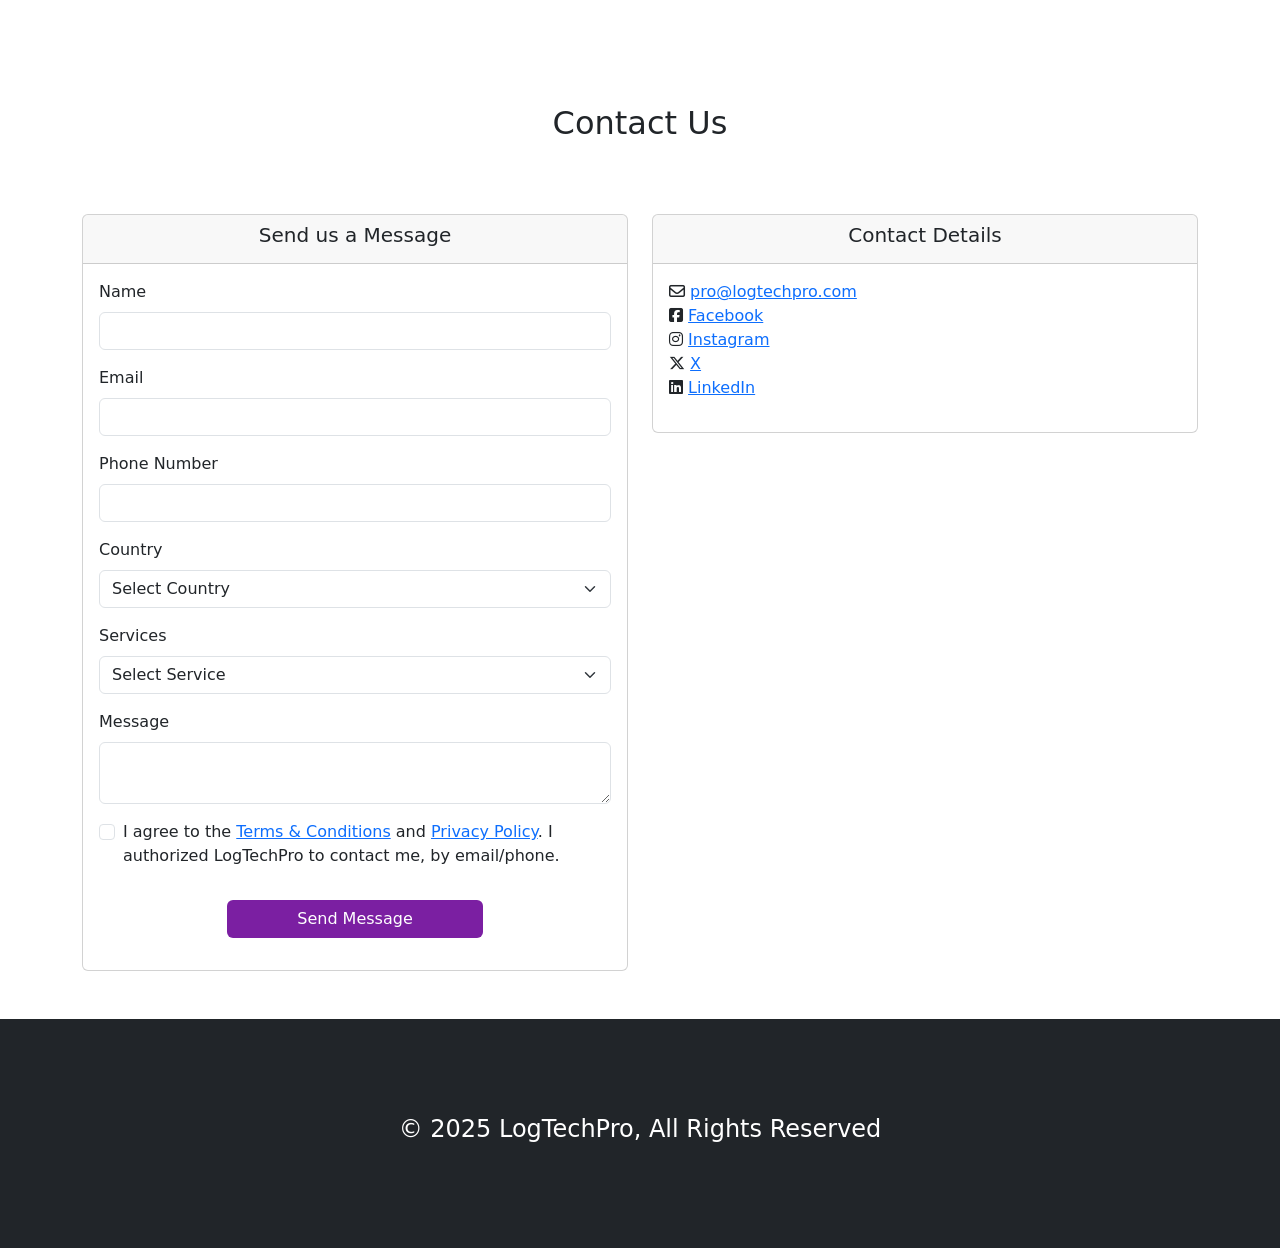
<file: html/contact.html>
<!DOCTYPE html>
<html lang="en">

<head>
    <meta charset="UTF-8">
    <meta name="viewport" content="width=device-width, initial-scale=1.0">
    <!-- Meta Tags for SEO -->
    <meta name="description" content="Contact us for services">
    <meta name="keywords" content="Contact logtechpro, follow logtechpro platform">

    <!-- Open Graph Meta Tags (for Social Media Sharing) -->
    <meta property="og:title" content="Contact">
    <meta property="og:description" content="Contact us for services">
    <meta property="og:image" content="https://i.ibb.co/VQjyrnF/Logo.png">
    <meta property="og:url" content="https://www.logtechpro.com/contact/">
    <meta property="og:url" content="https://www.logtechpro.in/contact/">
    <meta property="og:url" content="https://www.logtechpro.xyz/contact/">
    <meta property="og:type" content="website">

    <!-- Twitter Card Meta Tags -->
    <meta name="twitter:title" content="Contact">
    <meta name="twitter:description" content="Contact us for services">
    <meta name="twitter:image" content="https://i.ibb.co/VQjyrnF/Logo.png">
    <meta name="twitter:site"
        content="@https://www.linkedin.com/in/log-techpro-a86223341?utm_source=share&utm_campaign=share_via&utm_content=profile&utm_medium=android_app">

    <!-- Favicon -->
    <link rel="icon" href="https://i.ibb.co/VQjyrnF/Logo.png">
    <title>Contact Page</title>
    <!-- FontAwesome for Social Media Icons -->
    <link rel="stylesheet" href="https://cdnjs.cloudflare.com/ajax/libs/font-awesome/6.7.2/css/all.min.css">
    <!-- Bootstrap 5 CDN -->
    <link href="https://cdn.jsdelivr.net/npm/bootstrap@5.3.0-alpha1/dist/css/bootstrap.min.css" rel="stylesheet">
    <script>
        // JavaScript function to validate the form fields
        function validateForm() {
            let name = document.getElementById("name").value;
            let email = document.getElementById("email").value;
            let phone = document.getElementById("phone").value;
            let country = document.getElementById("country").value;
            let services = document.getElementById("services").value;
            let message = document.getElementById("message").value;
            let terms = document.getElementById("terms").checked;

            if (name == "" || email == "" || phone == "" || country == "" || services == "" || message == "") {
                alert("Please fill out all the required fields.");
                return false;
            }
            if (!terms) {
                alert("Please accept the Terms & Conditions and Privacy Policy.");
                return false;
            }
            return true;
        }
    </script>
</head>

<body>
    <!-- Loading Screen -->
    <div class="full-screen" id="loadingScreen">
        <div class="spinner-border text-primary" style="width: 3rem; height: 3rem;" role="status">
            <span class="visually-hidden">Loading...</span>
        </div>
    </div>

    <!-- navbar -->
    <nav class="container py-3">
        <div class="row">
            <div class="col-md">
                <a href="../index" class="text-white text-decoration-none">Home</a>
            </div>
        </div>
    </nav>
    <div class="container mt-5">
        <h2 class="text-center mb-4">Contact Us</h2>
        <div class="row">
            <!-- Contact Form -->
            <div class="col-md-6 py-5">
                <div class="card">
                    <div class="card-header">
                        <h5 class="card-title text-center">Send us a Message</h5>
                    </div>
                    <div class="card-body">
                        <form onsubmit="return validateForm()" action="https://api.web3forms.com/submit/" method="post">
                            <input type="hidden" name="access_key" value="692002c4-ac7f-4360-b130-d125ceaa3052">
                            <div class="mb-3">
                                <label for="name" class="form-label">Name</label>
                                <input type="text" class="form-control" id="name" name="name" required>
                            </div>
                            <div class="mb-3">
                                <label for="email" class="form-label">Email</label>
                                <input type="email" class="form-control" id="email" name="email" required>
                            </div>
                            <div class="mb-3">
                                <label for="phone" class="form-label">Phone Number</label>
                                <input type="tel" class="form-control" id="phone" name="number" required>
                            </div>
                            <div class="mb-3">
                                <label for="country" class="form-label">Country</label>
                                <select id="country" class="form-select" required>
                                    <ul>
                                        <option value="" selected>Select Country</option>
                                        <option value="Argentina">Argentina</option>
                                        <option value="Australia">Australia</option>
                                        <option value="Belgium">Belgium</option>
                                        <option value="Brazil">Brazil</option>
                                        <option value="Canada">Canada</option>
                                        <option value="China">China</option>
                                        <option value="Denmark">Denmark</option>
                                        <option value="Finland">Finland</option>
                                        <option value="France">France</option>
                                        <option value="Germany">Germany</option>
                                        <option value="Hungary">Hungary</option>
                                        <option value="India">India</option>
                                        <option value="Indonesia">Indonesia</option>
                                        <option value="Ireland">Ireland</option>
                                        <option value="Italy">Italy</option>
                                        <option value="Japan">Japan</option>
                                        <option value="Malaysia">Malaysia</option>
                                        <option value="Netherlands">Netherlands</option>
                                        <option value="New Zealand">New Zealand</option>
                                        <option value="Norway">Norway</option>
                                        <option value="Poland">Poland</option>
                                        <option value="Portugal">Portugal</option>
                                        <option value="Qatar">Qatar</option>
                                        <option value="Russia">Russia</option>
                                        <option value="Saudi Arabia">Saudi Arabia</option>
                                        <option value="Singapore">Singapore</option>
                                        <option value="South Africa">South Africa</option>
                                        <option value="South Korea">South Korea</option>
                                        <option value="Spain">Spain</option>
                                        <option value="Sweden">Sweden</option>
                                        <option value="Switzerland">Switzerland</option>
                                        <option value="Taiwan">Taiwan</option>
                                        <option value="Thailand">Thailand</option>
                                        <option value="Turkey">Turkey</option>
                                        <option value="United Arab Emirates">United Arab Emirates</option>
                                        <option value="United Kingdom">United Kingdom</option>
                                        <option value="United States">United States</option>
                                        <option value="Vietnam">Vietnam</option>
                                        <option value="Other">Other</option>
                                    </ul>
                                </select>
                            </div>
                            <div class="mb-3">
                                <label for="services" class="form-label">Services</label>
                                <select id="services" class="form-select" required>
                                    <ul>
                                        <option value="" selected>Select Service</option>
                                        <option value="Artificial Intelligent">Artificial Intelligent</option>
                                        <option value="Application">Application</option>
                                        <option value="UI Design">UI Design</option>
                                        <option value="Cloud">Cloud</option>
                                        <option value="Blockchain">Blockchain</option>
                                        <option value="enterprise Application">enterprise Application</option>
                                    </ul>
                                </select>
                            </div>
                            <div class="mb-3">
                                <label for="message" class="form-label">Message</label>
                                <textarea class="form-control" id="message" name="message" rows="2" required></textarea>
                            </div>
                            <div class="form-check mb-3">
                                <input class="form-check-input" type="checkbox" id="terms">
                                <label class="form-check-label" for="terms">
                                    I agree to the <a href="Website-Policy/Terms & Conditions.pdf">Terms &
                                        Conditions</a> and <a href="Website-Policy/Privacy Policy.pdf">Privacy
                                        Policy</a>.
                                    I authorized LogTechPro to contact me, by email/phone.
                                </label>
                            </div>
                            <div class="d-flex justify-content-center py-3">
                                <button class="btn text-white" style="background-color: #7b1fa2; width: 50%;">Send
                                    Message</button>
                            </div>
                        </form>
                    </div>
                </div>
            </div>

            <!-- Contact Details -->
            <div class="col-md-6 py-5">
                <div class="card">
                    <div class="card-header">
                        <h5 class="text-center">Contact Details</h5>
                    </div>
                    <div class="card-body">
                        <ul class="list-unstyled">
                            <li><strong><i class="fa-regular fa-envelope"></i></strong> <a
                                    href="mailto:">pro@logtechpro.com</a></li>
                            <li><strong><i class="fa-brands fa-square-facebook"></i></strong> <a
                                    href="https://www.facebook.com/profile.php?id=61569850762986"
                                    target="_blank">Facebook</a>
                            </li>
                            <li><strong><i class="fa-brands fa-instagram"></i></strong> <a
                                    href="https://www.instagram.com/logtechpro?igsh=MW92czhkbnhlaWoydg=="
                                    target="_blank">Instagram</a></li>
                            <li><strong><i class="fa-brands fa-x-twitter"></i></strong> <a
                                    href="https://x.com/LogTechPro?t=9P_BFlfBDVRof5AAF6gJhg&s=08" target="_blank">X</a>
                            </li>
                            <li><strong><i class="fa-brands fa-linkedin"></i></strong> <a
                                    href="https://www.linkedin.com/in/log-techpro-a86223341?utm_source=share&utm_campaign=share_via&utm_content=profile&utm_medium=android_app"
                                    target="_blank">LinkedIn</a>
                            </li>
                        </ul>
                    </div>
                </div>
            </div>
        </div>
    </div>
    <!-- footer section -->
    <footer class="container-fluid text-white bg-dark py-5">
        <div class="row py-5">
            <div class="col-md">
                <p class="text-center h4">&copy; 2025 LogTechPro, All Rights Reserved</p>
            </div>
        </div>
    </footer>
    <script src="https://cdn.jsdelivr.net/npm/bootstrap@5.3.0-alpha1/dist/js/bootstrap.bundle.min.js"></script>
    <script src="../javascript/main.js"></script>
</body>

</html>
</file>
